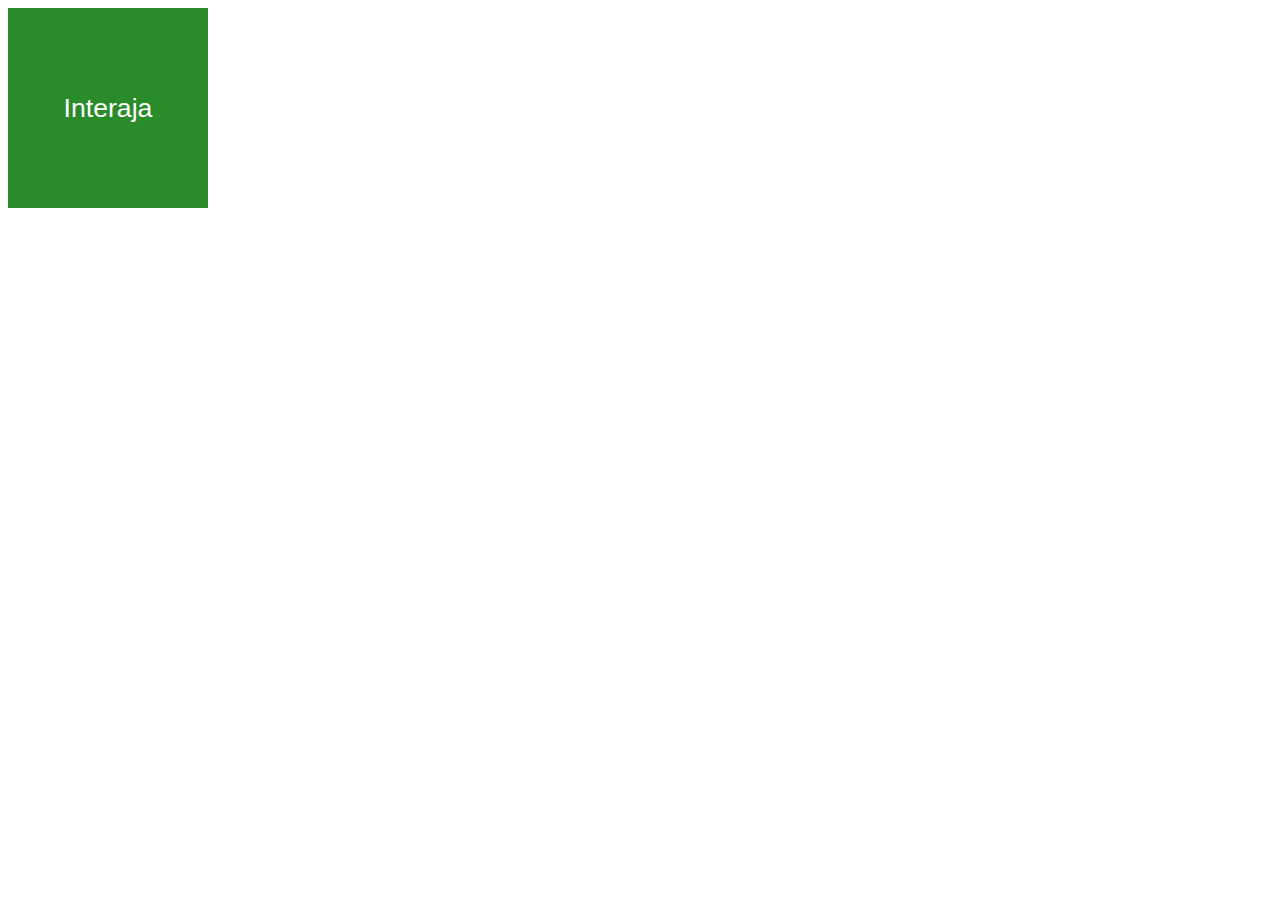
<file: Ex004-CursoEmVideo/index.html>
<!DOCTYPE html>
<html lang="pt-br">
<head>
    <meta charset="UTF-8">
    <meta http-equiv="X-UA-Compatible" content="IE=edge">
    <meta name="viewport" content="width=device-width, initial-scale=1.0">
    <title>Exercicio</title>
    <style>
        div#area{
            font: normal 20pt arial;
            background: rgb(42, 139, 42);     
            color: white;
            width: 200px;
            height: 200px;
            line-height: 200px;
            text-align: center;
        }
    </style>
</head>
<body>
    <div id="area">
        Interaja
    </div>
    <script>
        let a= document.getElementById('area')
        a.addEventListener('click',clicar)
        a.addEventListener('mouseenter',entrar)
        a.addEventListener('mouseout',sair)
        
        function clicar(){
        a.innerText='Clicou'
        a.style.backgroundColor='red'
        }
        function entrar(){
        a.innerText='Entrou'
        }
        function sair(){
        a.innerText='Saiu'
        a.style.backgroundColor='green'
        }
    </script>
</body>
</html>
</file>
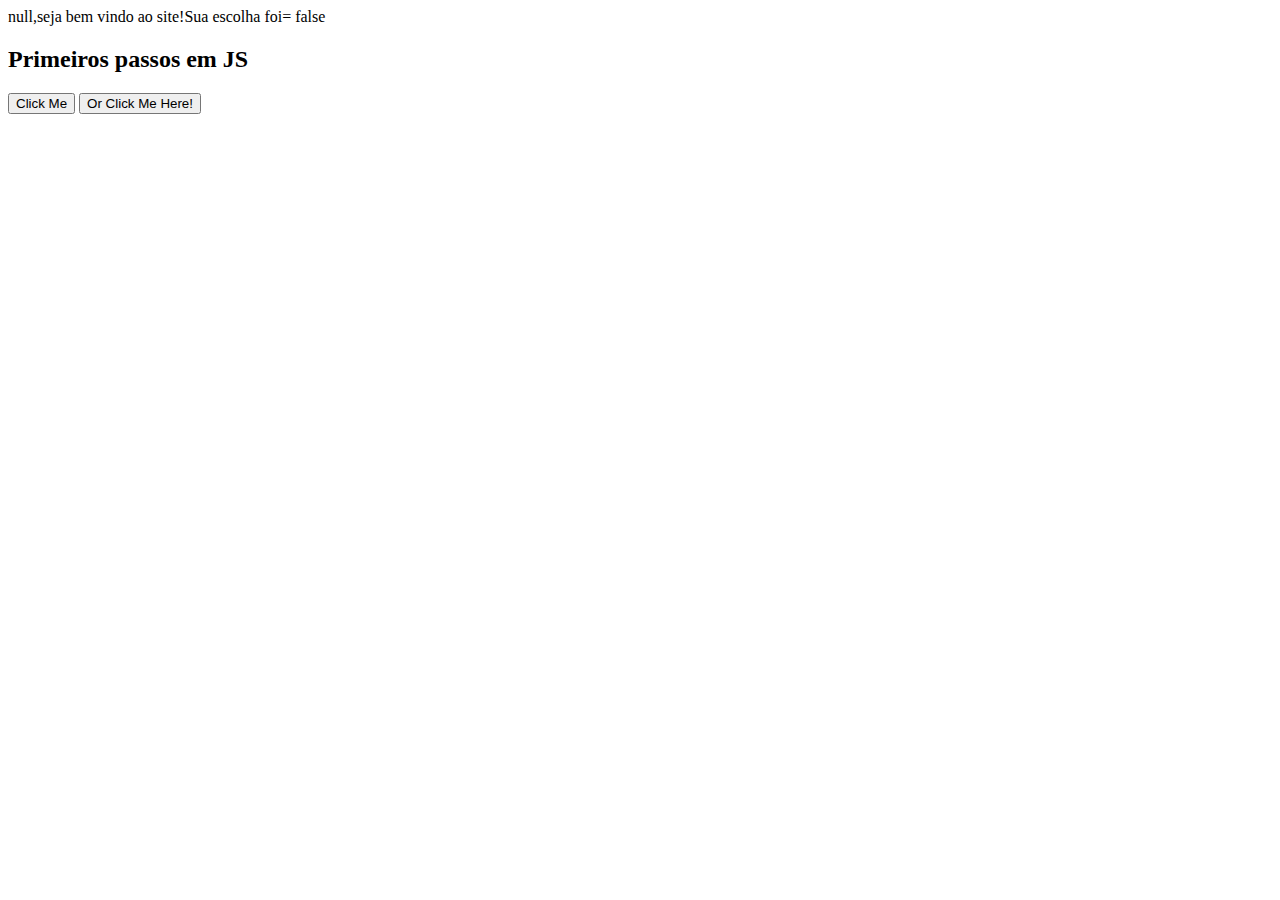
<file: OnClick.html>
<!DOCTYPE html>
<html lang="en">
<head>
    <meta charset="UTF-8">
    <meta http-equiv="X-UA-Compatible" content="IE=edge">
    <meta name="viewport" content="width=device-width, initial-scale=1.0">
    <title>Onclick+button</title>
    <script src="script.js"></script>
    <script src="CaixaMensagem.js"></script>
</head>
<body>
    <h2>Primeiros passos em JS</h2>
    <button type="button" onclick='exibeMensagem()'>
        Click Me
    </button>
    <button type="button" onclick='exibeMensagem()'>
        Or Click Me Here!
    </button>
</body>
</html>
</file>
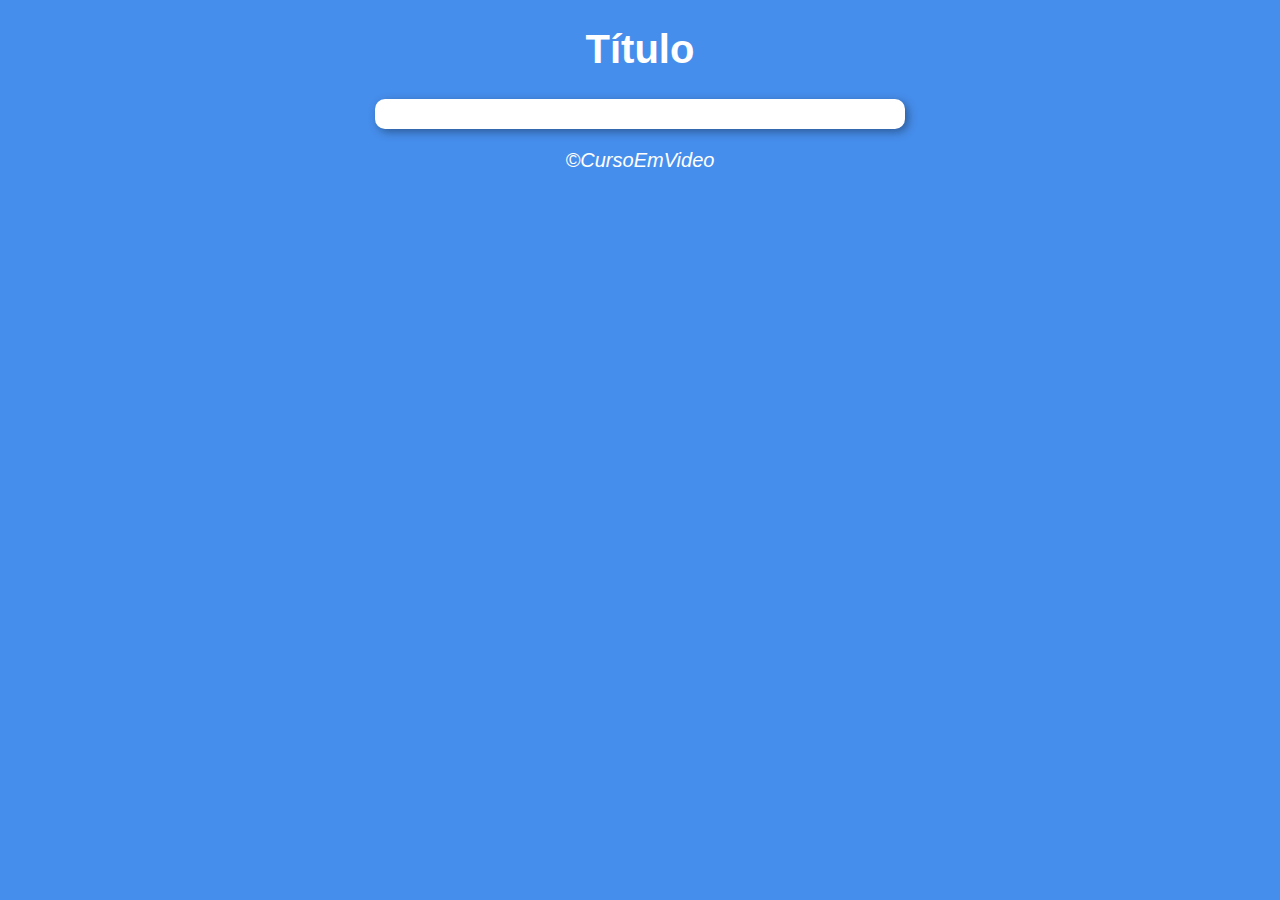
<file: Ex002/Exercicio.html>
<!DOCTYPE html>
<html lang="pt-br">
<head>
    <meta charset="UTF-8">
    <meta http-equiv="X-UA-Compatible" content="IE=edge">
    <meta name="viewport" content="width=device-width, initial-scale=1.0">
    <title>Exercicio</title>
    <link rel="stylesheet" href="estilo.css">
</head>
<body>
<header>
<h1>Título</h1>
</header>
<section>
<div></div>
<div></div>
</section>
<footer>
<p>&copy;CursoEmVideo</p>
</footer>
    <script src="script.js"></script>
</body>
</html>
</file>
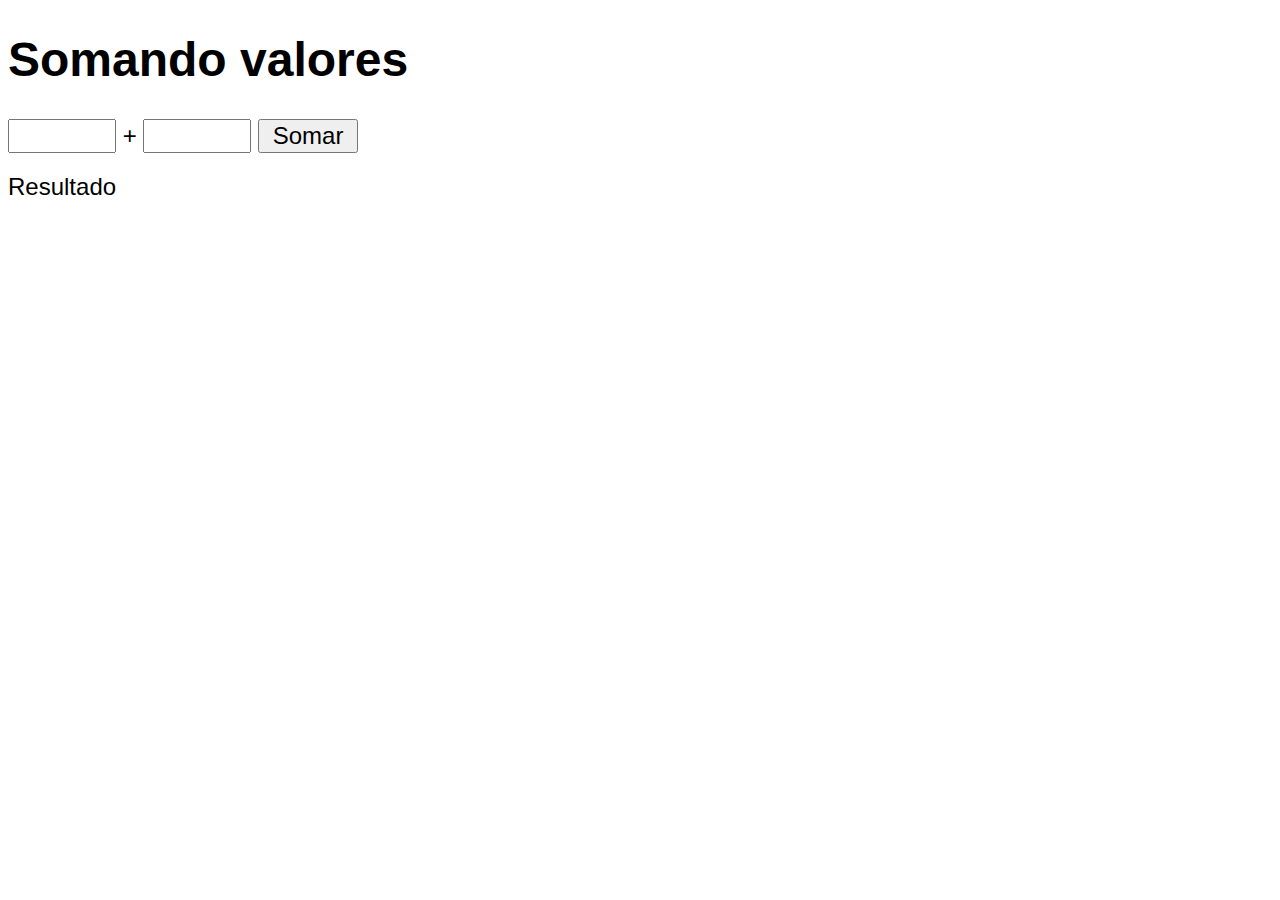
<file: Ex004-CursoEmVideo/ex002.html>
<!DOCTYPE html>
<html lang="pt-br">
<head>
    <meta charset="UTF-8">
    <meta http-equiv="X-UA-Compatible" content="IE=edge">
    <meta name="viewport" content="width=device-width, initial-scale=1.0">
    <title>Document</title>
    <style>
        body{
            font: normal 18pt arial;
        }
        input{
            font: normal 18pt arial;
            width: 100px;
        }
            div#res{
                margin-top: 20px;
            }
        
    </style>
</head>
<body>
    <h1>Somando valores</h1>
    <input type="number" name="txtn1" id="txtn1"> +
    <input type="number" name="txtn2" id="txtn2">
    <input type="button" value="Somar" onclick="somar()">
    <div id="res">Resultado</div>
    <script>
        function somar(){
        var tn1 = document.getElementById('txtn1')
        var tn2 = document.getElementById('txtn2')
        var res = document.getElementById('res')
        var n1 = Number(tn1.value)
        var n2 = Number(tn2.value)
        var s  = n1 + n2
            res.innerHTML = `A soma entre ${n1} e ${n2} é igual a <strong> ${s}</strong>`
        }
    </script>
    
</body>
</html>
</file>
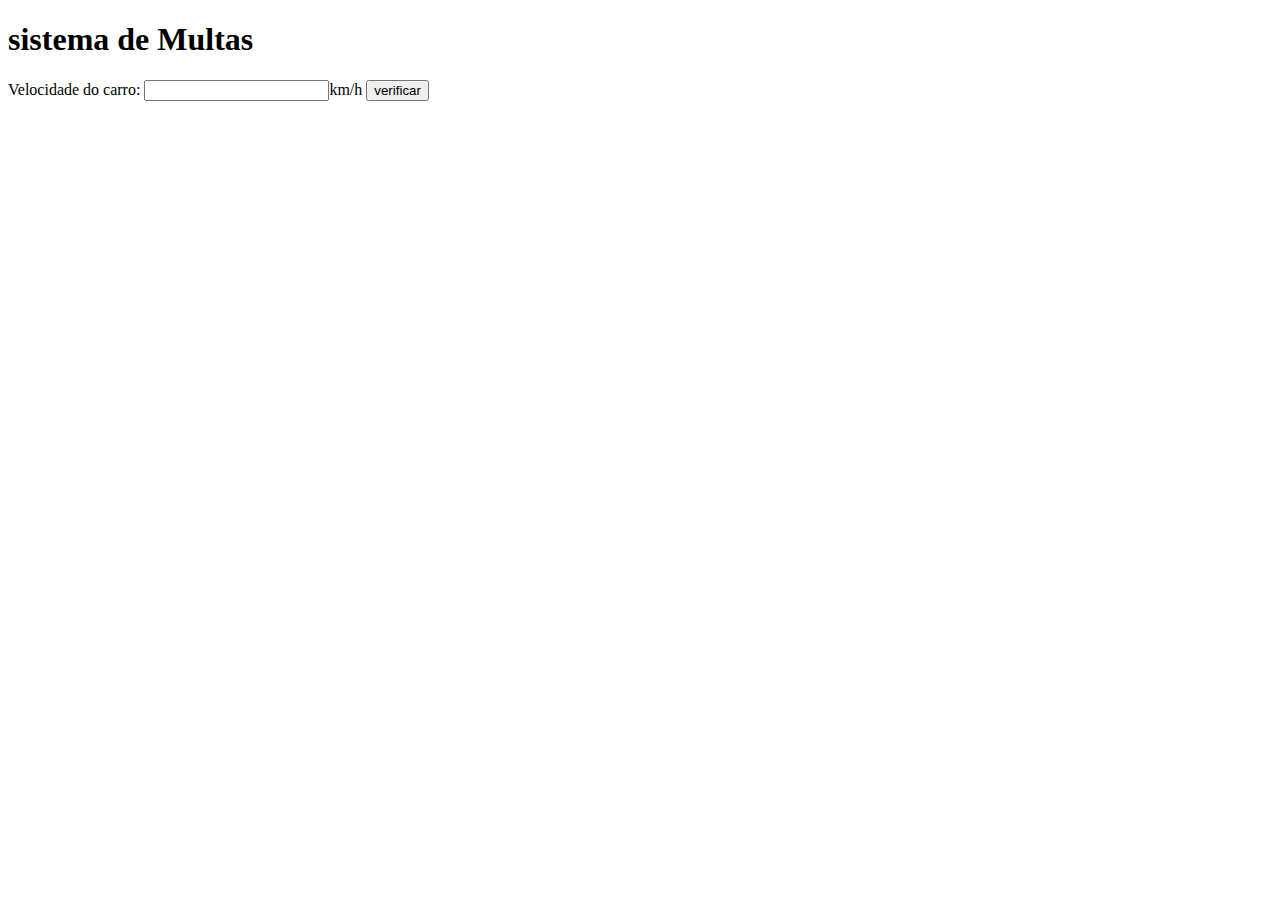
<file: Ex004-CursoEmVideo/ex003.html>
<!DOCTYPE html>
<html lang="pt-br">
<head>
    <meta charset="UTF-8">
    <meta http-equiv="X-UA-Compatible" content="IE=edge">
    <meta name="viewport" content="width=device-width, initial-scale=1.0">
    <title>Document</title>
</head>
<body>
    <h1>sistema de Multas</h1>
    Velocidade do carro: <input type="number" name="txtvel" id="txtvel">km/h
    <input type="button" value="verificar" onclick="calcular()"> 
    <div id="res"> 

    </div>
    <script>
        function calcular(){
            let txtv = document.querySelector('input#txtvel')
            let res = document.querySelector('div#res')
            let vel = Number(txtv.value)
            res.innerHTML =`<p>Sua velocidade atual é de <strong>${vel}km/h</strong></p>`
            if(vel> 60){
                res.innerHTML+=`<p>Você está <strong>MULTADO</strong> por excesso de velocidade`
            }
            res.innerHTML+=`<p>Dirija sempre com cinto de segurança!</P>`
        }
    </script>
</body>
</html>
</file>
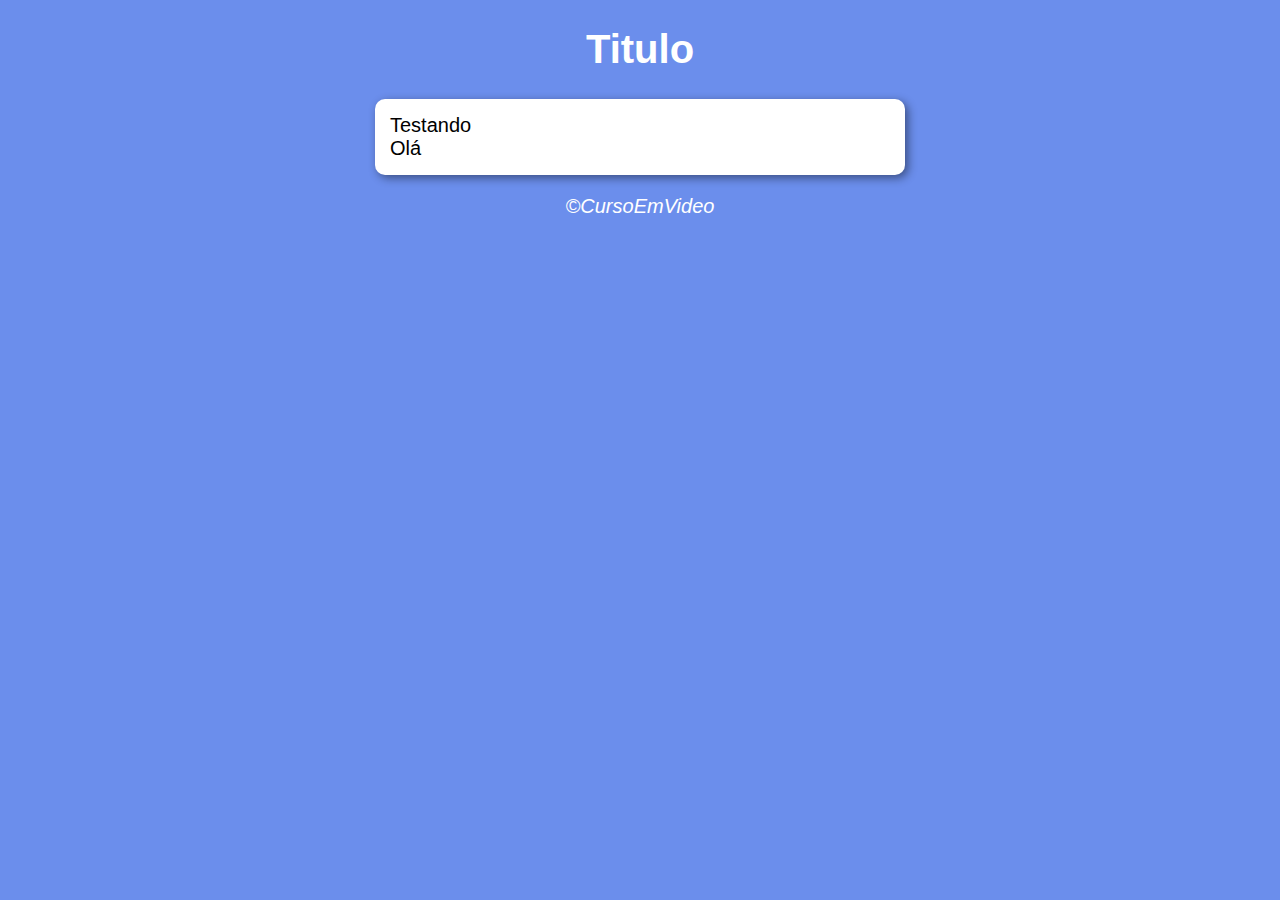
<file: Ex004-CursoEmVideo/Exercicios/Ex001/Ex001.html>
<!DOCTYPE html>
<html lang="pt-br">
<head>
    <meta charset="UTF-8">
    <meta http-equiv="X-UA-Compatible" content="IE=edge">
    <meta name="viewport" content="width=device-width, initial-scale=1.0">
    <title>Site 1</title>
    <link rel="stylesheet" href="estilo.css">
</head>
<body>
    <header>
        <h1>Titulo</h1>
    </header>
    <section>
        <div>Testando </div>
        <div>Olá</div>
    </section>
    <footer>
        <p>&copy;CursoEmVideo</p>

    </footer>
    <script src="script.js"></script>
    
</body>
</html>
</file>
<file: Ex002/estilo.css>
body{
    background: rgb(70,142,236);
    font: normal 15pt arial;
}
header{
    color: white;
    text-align: center;
}
section{
background: white;
border-radius: 10px;
padding:15px;
width: 500px;
margin: auto;
box-shadow: 3px 3px 10px rgba(0, 0 , 0, 0.363);
}
footer{
    color: white;
    text-align: center;
    font-style: italic;
}
</file>
<file: Ex004-CursoEmVideo/Exercicios/Ex001/estilo.css>
body{
background: rgba(107, 142, 236);
font: normal 15pt arial;
}
header{
    color: white;
    text-align: center;

}
section{
background: white;
border-radius: 10px;
padding: 15px;
width: 500px;
margin: auto;
box-shadow: 3px 3px 10px rgba(0, 0, 0, 0.452);

}
footer{
    color: white;
    text-align: center;
    font-style: italic;
}
</file>
